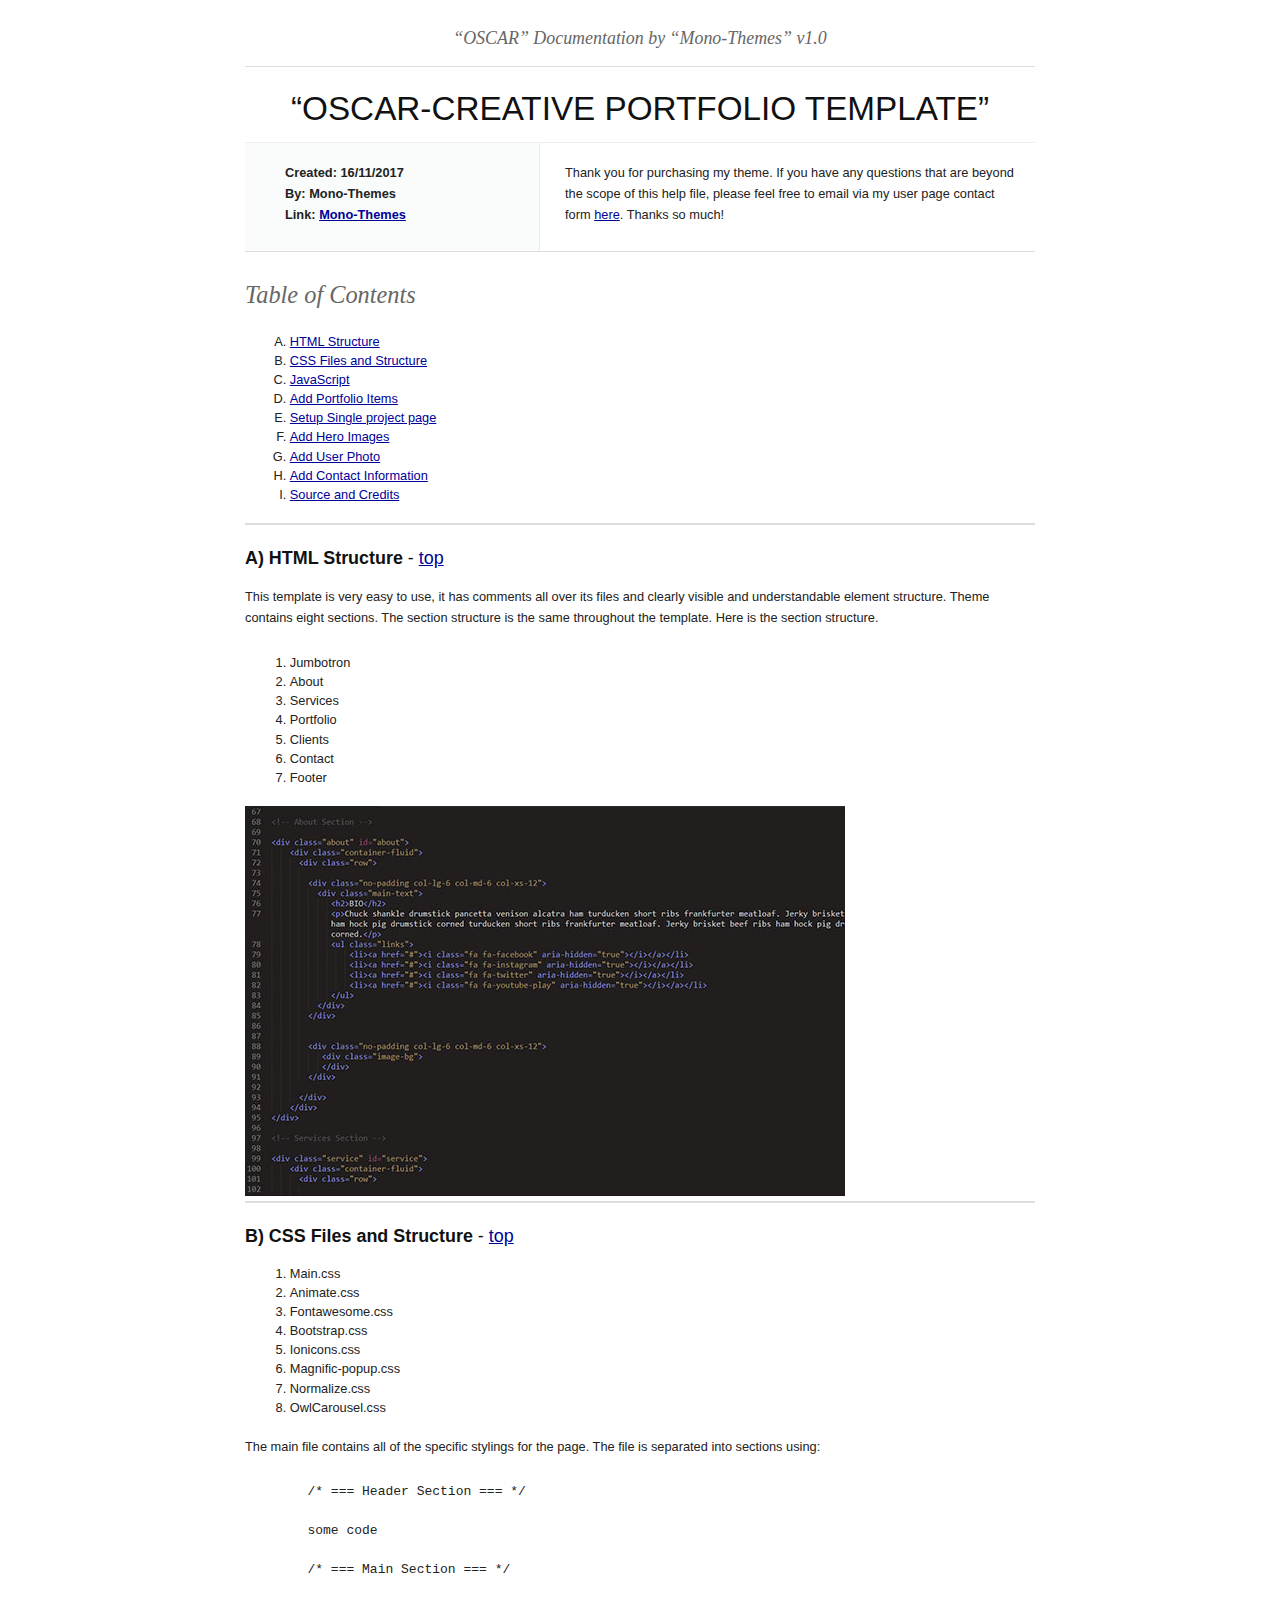
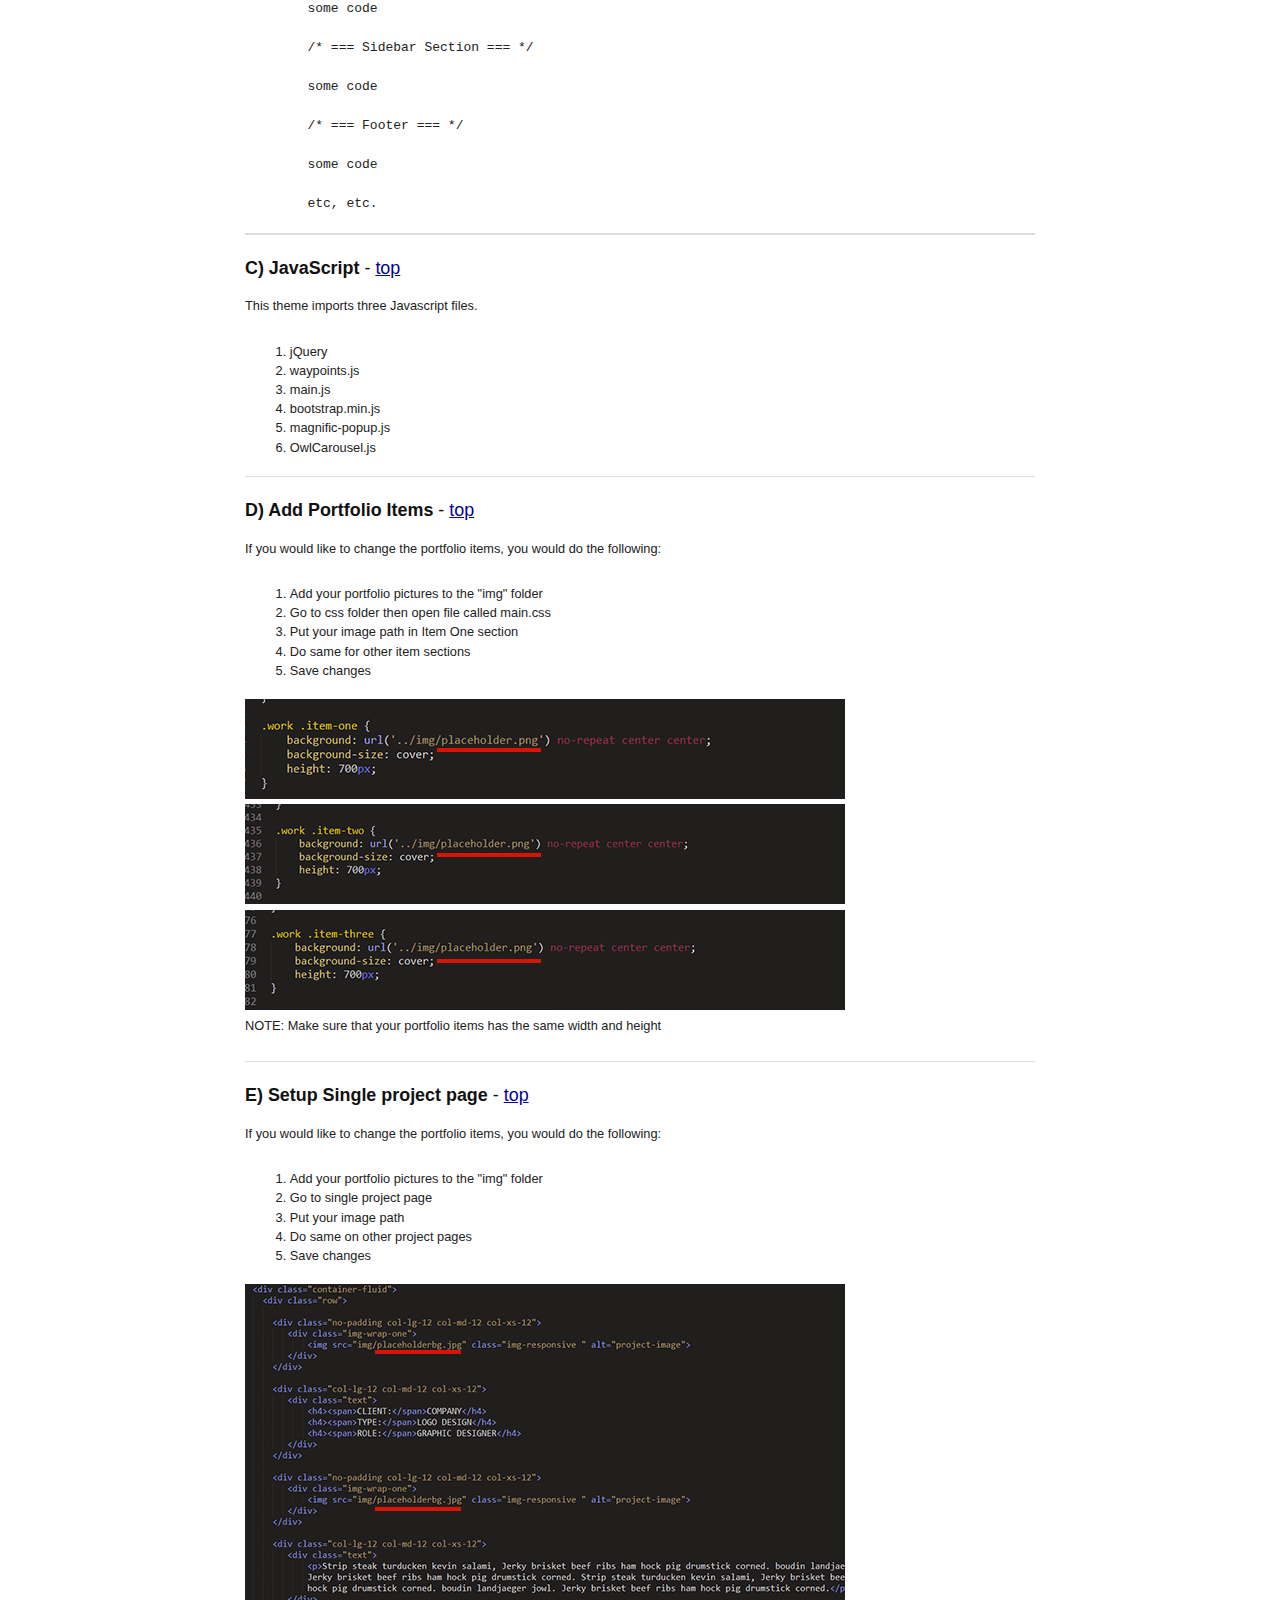
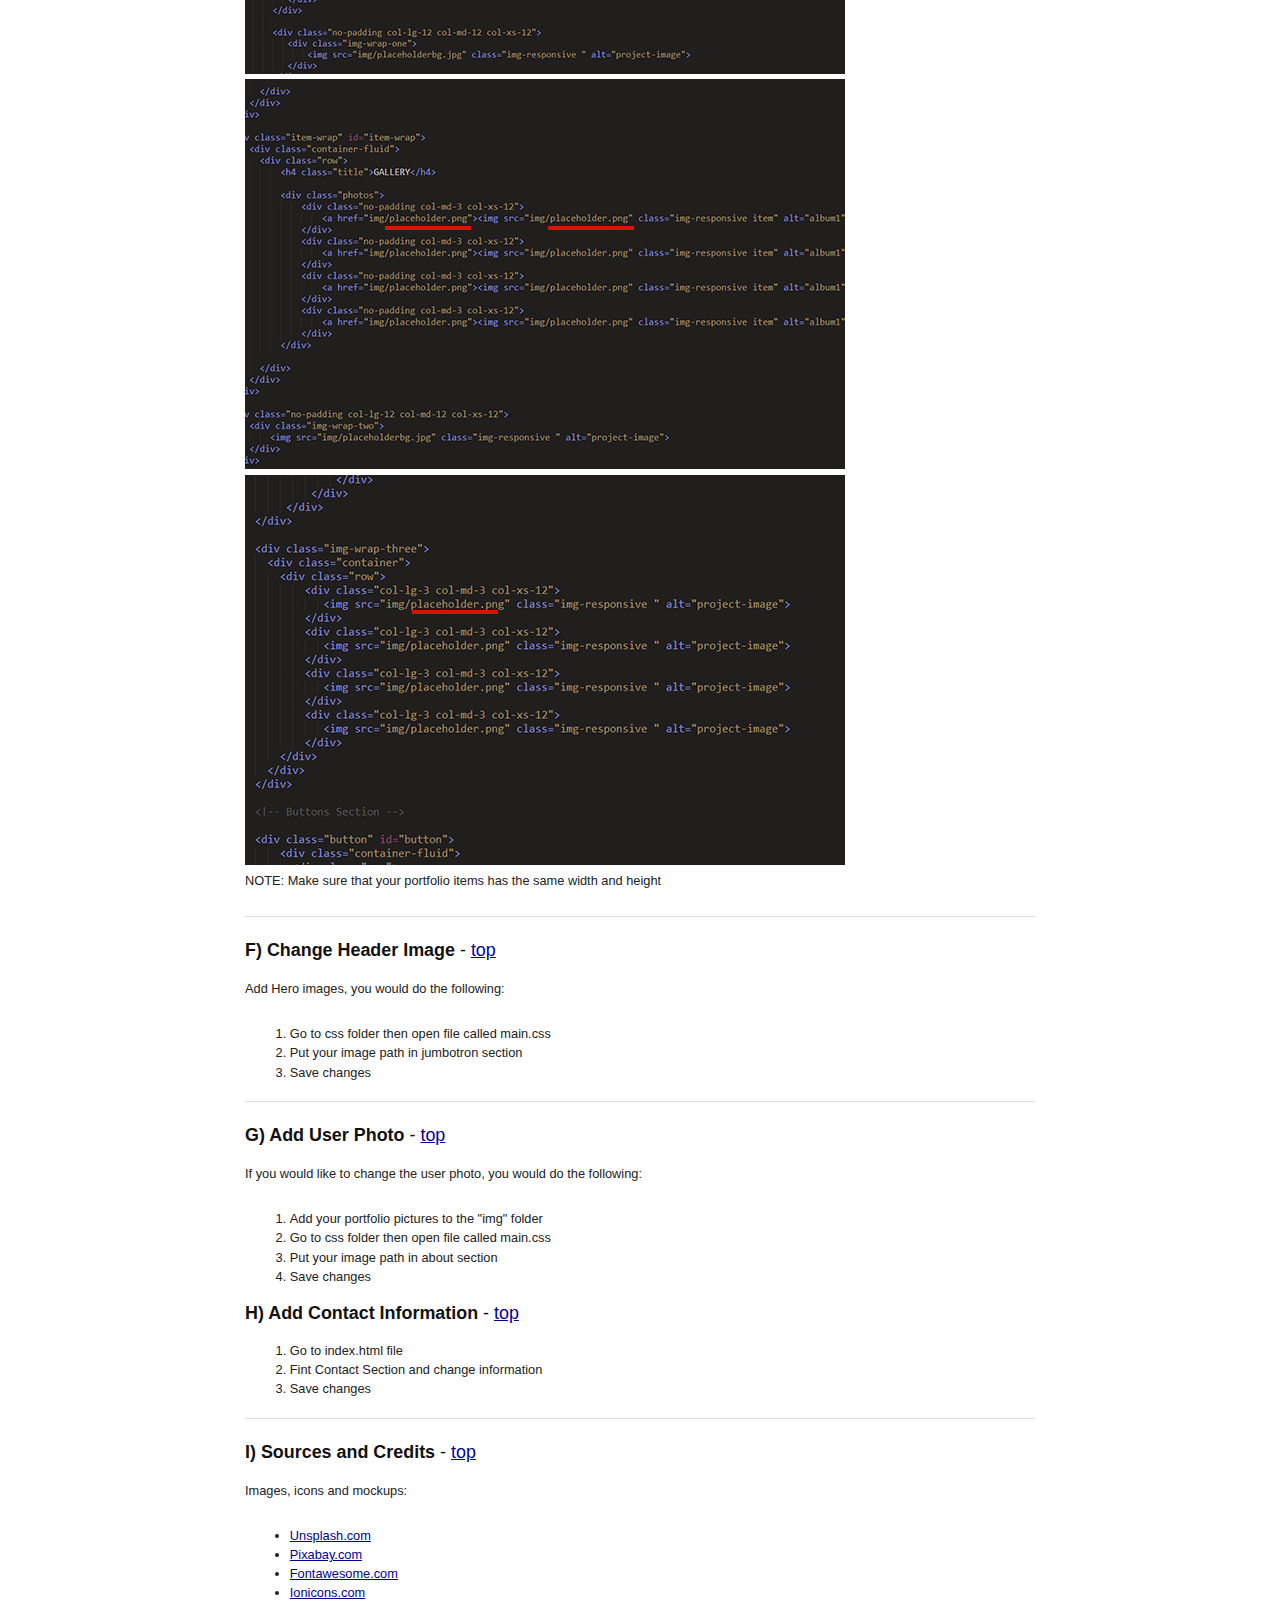
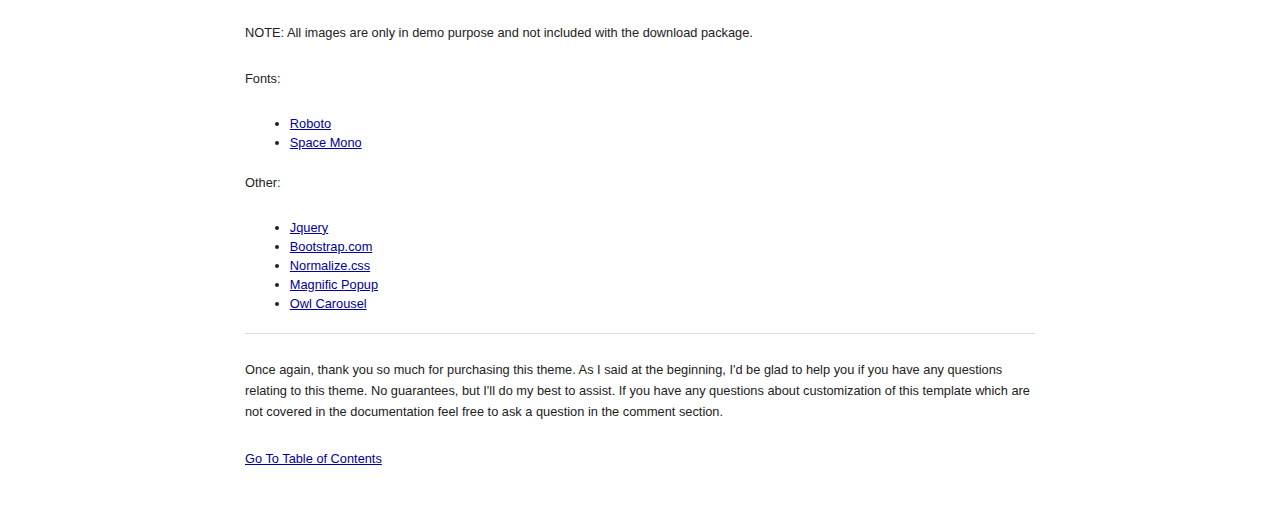
<file: Template Documentation/index.html>
<!DOCTYPE HTML PUBLIC "-//W3C//DTD HTML 4.01//EN" "http://www.w3.org/TR/html4/strict.dtd">
<head lang="en">
	<meta http-equiv="content-type" content="text/html;charset=utf-8">
	<title>OSCAR-CREATIVE PORTFOLIO TEMPLATE</title>
	<!-- Framework CSS -->
	<link rel="stylesheet" href="assets/blueprint-css/screen.css" type="text/css" media="screen, projection">
	<link rel="stylesheet" href="assets/blueprint-css/print.css" type="text/css" media="print">
	<!--[if lt IE 8]><link rel="stylesheet" href="assets/blueprint-css/ie.css" type="text/css" media="screen, projection"><![endif]-->
	<link rel="stylesheet" href="assets/blueprint-css/plugins/fancy-type/screen.css" type="text/css" media="screen, projection">
	<style type="text/css" media="screen">
		p, table, hr, .box { margin-bottom:25px; }
		.box p { margin-bottom:10px; }
	</style>
</head>


<body>
	<div class="container">
	
		<h3 class="center alt">&ldquo;OSCAR&rdquo; Documentation by &ldquo;Mono-Themes&rdquo; v1.0</h3>
		
		<hr>
		
		<h1 class="center">&ldquo;OSCAR-CREATIVE PORTFOLIO TEMPLATE&rdquo;</h1>
		
		<div class="borderTop">
			<div class="span-6 colborder info prepend-1">
				<p class="prepend-top">
					<strong>
					Created: 16/11/2017<br>
					By: Mono-Themes<br>
					Link: <a href="https://wrapbootstrap.com/user/monothemes">Mono-Themes</a>
					</strong>
				</p>
			</div><!-- end div .span-6 -->		
	
			<div class="span-12 last">
				<p class="prepend-top append-0">Thank you for purchasing my theme. If you have any questions that are beyond the scope of this help file, please feel free to email via my user page contact form <a href="https://wrapbootstrap.com/user/monothemes">here</a>. Thanks so much!</p>
			</div>
		</div><!-- end div .borderTop -->
		
		<hr>
		
		<h2 id="toc" class="alt">Table of Contents</h2>
		<ol class="alpha">
			<li><a href="#htmlStructure">HTML Structure</a></li>
			<li><a href="#cssFiles">CSS Files and Structure</a></li>
			<li><a href="#javascript">JavaScript</a></li>
			<li><a href="#portfolio">Add Portfolio Items</a></li>
			<li><a href="#single">Setup Single project page</a></li>
			<li><a href="#hero">Add Hero Images</a></li>
			<li><a href="#user">Add User Photo</a></li>
			<li><a href="#info">Add Contact Information</a></li>
			<li><a href="#credits">Source and Credits</a></li>
		</ol>
		
		<hr>
		
		<h3 id="htmlStructure"><strong>A) HTML Structure</strong> - <a href="#toc">top</a></h3>
		<p>This template is very easy to use, it has comments all over its files and clearly visible and understandable element structure. Theme contains eight sections. The section structure is the same throughout the template. Here is the section structure.</p>

		<ol>
			<li>Jumbotron</li>
			<li>About</li>
			<li>Services</li>
			<li>Portfolio</li>
			<li>Clients</li>
			<li>Contact</li>
			<li>Footer</li>
		</ol>
		
		<img src="assets/images/str.jpg" alt="HTML Structure" />
		 

		<hr>


		<h3 id="cssFiles"><strong>B) CSS Files and Structure</strong> - <a href="#toc">top</a></h3>

		<ol>
			<li>Main.css</li>
			<li>Animate.css</li>
			<li>Fontawesome.css</li>
			<li>Bootstrap.css</li>
			<li>Ionicons.css</li>
			<li>Magnific-popup.css</li>
			<li>Normalize.css</li>
			<li>OwlCarousel.css</li>
		</ol> 

		<p>The main file contains all of the specific stylings for the page. The file is separated into sections using:</p>  

<pre>	/* === Header Section === */

	some code

	/* === Main Section === */
	
	some code
	
	/* === Sidebar Section === */
	
	some code
	
	/* === Footer === */
	
	some code
	
	etc, etc. 
</pre>
 

		<hr>
		
		<h3 id="javascript"><strong>C) JavaScript</strong> - <a href="#toc">top</a></h3>
		
		<p>This theme imports three Javascript files.</p>
		
		<ol>
			<li>jQuery</li>
			<li>waypoints.js</li>
			<li>main.js</li>
			<li>bootstrap.min.js</li>
			<li>magnific-popup.js</li>
			<li>OwlCarousel.js</li>
		</ol>

		<hr>
		

		<h3 id="portfolio"><strong>D) Add Portfolio Items</strong> - <a href="#toc">top</a></h3>

		<p>If you would like to change the portfolio items, you would do the following:</p>
		
		<ol>
			<li>Add your portfolio pictures to the "img" folder</li>
			<li>Go to css folder then open file called main.css</li>
			<li>Put your image path in Item One section</li>
			<li>Do same for other item sections</li>
			<li>Save changes</li>
		</ol>
    
		<img src="assets/images/itemone.png" alt="HTML Structure" />
		<img src="assets/images/itemtwo.png" alt="HTML Structure" />
		<img src="assets/images/itemthree.png" alt="HTML Structure" />
    
		<p>NOTE: Make sure that your portfolio items has the same width and height</p> 

		<hr>

		<h3 id="single"><strong>E) Setup Single project page</strong> - <a href="#toc">top</a></h3>

		<p>If you would like to change the portfolio items, you would do the following:</p>
		
		<ol>
			<li>Add your portfolio pictures to the "img" folder</li>
			<li>Go to single project page</li>
			<li>Put your image path</li>
			<li>Do same on other project pages</li>
			<li>Save changes</li>
		</ol>
    
		<img src="assets/images/projone.png" alt="HTML Structure" />
		<img src="assets/images/projtwo.png" alt="HTML Structure" />
		<img src="assets/images/projthree.png" alt="HTML Structure" />
    
		<p>NOTE: Make sure that your portfolio items has the same width and height</p> 

		<hr>

		<h3 id="hero"><strong>F) Change Header Image</strong> - <a href="#toc">top</a></h3>

		<p>Add Hero images, you would do the following:</p>
		
		<ol>
			<li>Go to css folder then open file called main.css</li>
			<li>Put your image path in jumbotron section</li>
			<li>Save changes</li>
		</ol> 

		<hr>
        
        <h3 id="user"><strong>G) Add User Photo</strong> - <a href="#toc">top</a></h3>

		<p>If you would like to change the user photo, you would do the following:</p>
		
		<ol>
			<li>Add your portfolio pictures to the "img" folder</li>
			<li>Go to css folder then open file called main.css</li>
			<li>Put your image path in about section</li>
			<li>Save changes</li>
		</ol>

		<h3 id="info"><strong>H) Add Contact Information</strong> - <a href="#toc">top</a></h3>
		
		<ol>
			<li>Go to index.html file</li>
			<li>Fint Contact Section and change information</li>
			<li>Save changes</li>
		</ol>

        <hr>
		
		<h3 id="credits"><strong>I) Sources and Credits</strong> - <a href="#toc">top</a></h3>
		
		<p>Images, icons and mockups:</p>
		
		<ul>
			<li><a href="http://www.unsplash.com">Unsplash.com</a></li>
			<li><a href="http://www.pixabay.com">Pixabay.com</a></li>
			<li><a href="http://fontawesome.io">Fontawesome.com</a></li>
			<li><a href="http://ionicons.com">Ionicons.com</a></li>
		</ul>

		<p>NOTE: All images are only in demo purpose and not included with the download package.</p>

		<p>Fonts:</p>
		
		<ul>
			<li><a href="https://fonts.google.com/specimen/Roboto">Roboto</a></li>
			<li><a href="https://fonts.google.com/specimen/Space+Mono">Space Mono</a></li>

		</ul>
        
        <p>Other:</p>

        <ul>
			<li><a href="https://jquery.com">Jquery</a></li>
			<li><a href="http://getbootstrap.com">Bootstrap.com</a></li>
			<li><a href="https://necolas.github.io/normalize.css/">Normalize.css</a></li>
			<li><a href="http://dimsemenov.com/plugins/magnific-popup/">Magnific Popup</a></li>
			<li><a href="https://owlcarousel2.github.io/OwlCarousel2/docs/started-welcome.html">Owl Carousel</a></li>
		</ul>
		
		<hr>
		
		<p>Once again, thank you so much for purchasing this theme. As I said at the beginning, I'd be glad to help you if you have any questions relating to this theme. No guarantees, but I'll do my best to assist. If you have any questions about customization of this template which are not covered in the documentation feel free to ask a question in the comment section.</p> 
		
		
		<p><a href="#toc">Go To Table of Contents</a></p>
		
		<hr class="space">
	</div><!-- end div .container -->
</body>
</html>
</file>
<file: Template Documentation/assets/blueprint-css/screen.css>
/* -----------------------------------------------------------------------


 Blueprint CSS Framework 0.9
 http://blueprintcss.org

   * Copyright (c) 2007-Present. See LICENSE for more info.
   * See README for instructions on how to use Blueprint.
   * For credits and origins, see AUTHORS.
   * This is a compressed file. See the sources in the 'src' directory.

----------------------------------------------------------------------- */

/* reset.css */
html, body, div, span, object, iframe, h1, h2, h3, h4, h5, h6, p, blockquote, pre, a, abbr, acronym, address, code, del, dfn, em, img, q, dl, dt, dd, ol, ul, li, fieldset, form, label, legend, table, caption, tbody, tfoot, thead, tr, th, td {margin:0;padding:0;border:0;font-weight:inherit;font-style:inherit;font-size:100%;font-family:inherit;vertical-align:baseline;}
body {line-height:1.5;}
table {border-collapse:separate;border-spacing:0;}
caption, th, td {text-align:left;font-weight:normal;}
table, td, th {vertical-align:middle;}
blockquote:before, blockquote:after, q:before, q:after {content:"";}
blockquote, q {quotes:"" "";}
a img {border:none;}

/* custom.css */
.info { background:#fafcfc; }
.borderTop { border-top: 1px solid #eee;}
.append-0 {padding-right:20px;}

/* typography.css */
body {font-size:80%;color:#222;background:#fff;font-family:"Helvetica Neue", Arial, Helvetica, sans-serif;padding-top:30px;}
h1, h2, h3, h4, h5, h6 {font-weight:normal;color:#111;}
h1 {font-size:2.6em;line-height:1;margin-bottom:0.5em;}
h2 {font-size:1.9em;margin-bottom:0.75em;}
h3 {font-size:1.4em;line-height:1;margin-bottom:1em;}
h4 {font-size:1.1em;line-height:1.25;margin-bottom:1.25em;}
h5 {font-size:1em;font-weight:bold;margin-bottom:1.5em;}
h6 {font-size:1em;font-weight:bold;}
h1 img, h2 img, h3 img, h4 img, h5 img, h6 img {margin:0;}
p {margin:0 0 1.5em;line-height:1.65em;}
p img.left {float:left;margin:1.5em 1.5em 1.5em 0;padding:0;}
p img.right {float:right;margin:1.5em 0 1.5em 1.5em;}
a:focus, a:hover {color:#000;}
a {color:#009;text-decoration:underline;}
blockquote {margin:1.5em;color:#666;font-style:italic;}
strong {font-weight:bold;}
em, dfn {font-style:italic;}
dfn {font-weight:bold;}
sup, sub {line-height:0;}
abbr, acronym {border-bottom:1px dotted #666;}
address {margin:0 0 1.5em;font-style:italic;}
del {color:#666;}
pre {margin:1.5em 0;white-space:pre;}
pre, code, tt {font:13px 'andale mono', 'lucida console', monospace;line-height:1.5;}
li ul, li ol {margin:0 1.5em;}
ul, ol {margin:0 1.5em 1.5em 3.5em;}
ul {list-style-type:disc;}
ol {list-style-type:decimal;}
ol.alpha {list-style:upper-alpha;}
dl {margin:0 0 1.5em 0;}
dl dt {font-weight:bold;}
dd {margin-left:1.5em;}
table {margin-bottom:1.4em;width:100%;}
th {font-weight:bold;}
thead th {background:#c3d9ff;}
th, td, caption {padding:4px 10px 4px 5px;}
tr.even td {background:#e5ecf9;}
tfoot {font-style:italic;}
caption {background:#eee;}
.small {font-size:.85em;margin-bottom:1.875em;line-height:1.875em;}
.large {font-size:1.2em;line-height:2.5em;margin-bottom:1.25em;}
.hide {display:none;}
.quiet {color:#666;}
.loud {color:#000;}
.highlight {background:#ff0;}
.added {background:#060;color:#fff;}
.removed {background:#900;color:#fff;}
.first {margin-left:0;padding-left:0;}
.last {margin-right:0;padding-right:0;}
.top {margin-top:0;padding-top:0;}
.bottom {margin-bottom:0;padding-bottom:0;}
.center {text-align:center;}

/* forms.css */
label {font-weight:bold;}
fieldset {padding:1.4em;margin:0 0 1.5em 0;border:1px solid #ccc;}
legend {font-weight:bold;font-size:1.2em;}
input[type=text], input[type=password], input.text, input.title, textarea, select {background-color:#fff;border:1px solid #bbb;}
input[type=text]:focus, input[type=password]:focus, input.text:focus, input.title:focus, textarea:focus, select:focus {border-color:#666;}
input[type=text], input[type=password], input.text, input.title, textarea, select {margin:0.5em 0;}
input.text, input.title {width:300px;padding:5px;}
input.title {font-size:1.5em;}
textarea {width:390px;height:250px;padding:5px;}
input[type=checkbox], input[type=radio], input.checkbox, input.radio {position:relative;top:.25em;}
form.inline {line-height:3;}
form.inline p {margin-bottom:0;}
.error, .notice, .success {padding:.8em;margin-bottom:1em;border:2px solid #ddd;}
.error {background:#FBE3E4;color:#8a1f11;border-color:#FBC2C4;}
.notice {background:#FFF6BF;color:#514721;border-color:#FFD324;}
.success {background:#E6EFC2;color:#264409;border-color:#C6D880;}
.error a {color:#8a1f11;}
.notice a {color:#514721;}
.success a {color:#264409;}

/* grid.css */
.container {width:790px;margin:0 auto;}
.showgrid {background:url(src/grid.png);}
.column, div.span-1, div.span-2, div.span-3, div.span-4, div.span-5, div.span-6, div.span-7, div.span-8, div.span-9, div.span-10, div.span-11, div.span-12, div.span-13, div.span-14, div.span-15, div.span-16, div.span-17, div.span-18, div.span-19, div.span-20, div.span-21, div.span-22, div.span-23, div.span-24 {float:left;margin-right:10px;}
.last, div.last {margin-right:0;}
.span-1 {width:30px;}
.span-2 {width:70px;}
.span-3 {width:110px;}
.span-4 {width:150px;}
.span-5 {width:190px;}
.span-6 {width:230px;}
.span-7 {width:270px;}
.span-8 {width:310px;}
.span-9 {width:350px;}
.span-10 {width:390px;}
.span-11 {width:430px;}
.span-12 {width:470px;}
.span-13 {width:510px;}
.span-14 {width:550px;}
.span-15 {width:590px;}
.span-16 {width:630px;}
.span-17 {width:670px;}
.span-18 {width:710px;}
.span-19 {width:750px;}
.span-20 {width:790px;}
.span-21 {width:830px;}
.span-22 {width:870px;}
.span-23 {width:910px;}
.span-24, div.span-24 {width:950px;margin:0;}
input.span-1, textarea.span-1, input.span-2, textarea.span-2, input.span-3, textarea.span-3, input.span-4, textarea.span-4, input.span-5, textarea.span-5, input.span-6, textarea.span-6, input.span-7, textarea.span-7, input.span-8, textarea.span-8, input.span-9, textarea.span-9, input.span-10, textarea.span-10, input.span-11, textarea.span-11, input.span-12, textarea.span-12, input.span-13, textarea.span-13, input.span-14, textarea.span-14, input.span-15, textarea.span-15, input.span-16, textarea.span-16, input.span-17, textarea.span-17, input.span-18, textarea.span-18, input.span-19, textarea.span-19, input.span-20, textarea.span-20, input.span-21, textarea.span-21, input.span-22, textarea.span-22, input.span-23, textarea.span-23, input.span-24, textarea.span-24 {border-left-width:1px!important;border-right-width:1px!important;padding-left:5px!important;padding-right:5px!important;}
input.span-1, textarea.span-1 {width:18px!important;}
input.span-2, textarea.span-2 {width:58px!important;}
input.span-3, textarea.span-3 {width:98px!important;}
input.span-4, textarea.span-4 {width:138px!important;}
input.span-5, textarea.span-5 {width:178px!important;}
input.span-6, textarea.span-6 {width:218px!important;}
input.span-7, textarea.span-7 {width:258px!important;}
input.span-8, textarea.span-8 {width:298px!important;}
input.span-9, textarea.span-9 {width:338px!important;}
input.span-10, textarea.span-10 {width:378px!important;}
input.span-11, textarea.span-11 {width:418px!important;}
input.span-12, textarea.span-12 {width:458px!important;}
input.span-13, textarea.span-13 {width:498px!important;}
input.span-14, textarea.span-14 {width:538px!important;}
input.span-15, textarea.span-15 {width:578px!important;}
input.span-16, textarea.span-16 {width:618px!important;}
input.span-17, textarea.span-17 {width:658px!important;}
input.span-18, textarea.span-18 {width:698px!important;}
input.span-19, textarea.span-19 {width:738px!important;}
input.span-20, textarea.span-20 {width:778px!important;}
input.span-21, textarea.span-21 {width:818px!important;}
input.span-22, textarea.span-22 {width:858px!important;}
input.span-23, textarea.span-23 {width:898px!important;}
input.span-24, textarea.span-24 {width:938px!important;}
.append-1 {padding-right:40px;}
.append-2 {padding-right:80px;}
.append-3 {padding-right:120px;}
.append-4 {padding-right:160px;}
.append-5 {padding-right:200px;}
.append-6 {padding-right:240px;}
.append-7 {padding-right:280px;}
.append-8 {padding-right:320px;}
.append-9 {padding-right:360px;}
.append-10 {padding-right:400px;}
.append-11 {padding-right:440px;}
.append-12 {padding-right:480px;}
.append-13 {padding-right:520px;}
.append-14 {padding-right:560px;}
.append-15 {padding-right:600px;}
.append-16 {padding-right:640px;}
.append-17 {padding-right:680px;}
.append-18 {padding-right:720px;}
.append-19 {padding-right:760px;}
.append-20 {padding-right:800px;}
.append-21 {padding-right:840px;}
.append-22 {padding-right:880px;}
.append-23 {padding-right:920px;}
.prepend-1 {padding-left:40px;}
.prepend-2 {padding-left:80px;}
.prepend-3 {padding-left:120px;}
.prepend-4 {padding-left:160px;}
.prepend-5 {padding-left:200px;}
.prepend-6 {padding-left:240px;}
.prepend-7 {padding-left:280px;}
.prepend-8 {padding-left:320px;}
.prepend-9 {padding-left:360px;}
.prepend-10 {padding-left:400px;}
.prepend-11 {padding-left:440px;}
.prepend-12 {padding-left:480px;}
.prepend-13 {padding-left:520px;}
.prepend-14 {padding-left:560px;}
.prepend-15 {padding-left:600px;}
.prepend-16 {padding-left:640px;}
.prepend-17 {padding-left:680px;}
.prepend-18 {padding-left:720px;}
.prepend-19 {padding-left:760px;}
.prepend-20 {padding-left:800px;}
.prepend-21 {padding-left:840px;}
.prepend-22 {padding-left:880px;}
.prepend-23 {padding-left:920px;}
div.border {padding-right:4px;margin-right:5px;border-right:1px solid #eee;}
div.colborder {padding-right:24px;margin-right:25px;border-right:1px solid #eee;}
div.colborderTop {border-top:1px solid #eee;}
.pull-1 {margin-left:-40px;}
.pull-2 {margin-left:-80px;}
.pull-3 {margin-left:-120px;}
.pull-4 {margin-left:-160px;}
.pull-5 {margin-left:-200px;}
.pull-6 {margin-left:-240px;}
.pull-7 {margin-left:-280px;}
.pull-8 {margin-left:-320px;}
.pull-9 {margin-left:-360px;}
.pull-10 {margin-left:-400px;}
.pull-11 {margin-left:-440px;}
.pull-12 {margin-left:-480px;}
.pull-13 {margin-left:-520px;}
.pull-14 {margin-left:-560px;}
.pull-15 {margin-left:-600px;}
.pull-16 {margin-left:-640px;}
.pull-17 {margin-left:-680px;}
.pull-18 {margin-left:-720px;}
.pull-19 {margin-left:-760px;}
.pull-20 {margin-left:-800px;}
.pull-21 {margin-left:-840px;}
.pull-22 {margin-left:-880px;}
.pull-23 {margin-left:-920px;}
.pull-24 {margin-left:-960px;}
.pull-1, .pull-2, .pull-3, .pull-4, .pull-5, .pull-6, .pull-7, .pull-8, .pull-9, .pull-10, .pull-11, .pull-12, .pull-13, .pull-14, .pull-15, .pull-16, .pull-17, .pull-18, .pull-19, .pull-20, .pull-21, .pull-22, .pull-23, .pull-24 {float:left;position:relative;}
.push-1 {margin:0 -40px 1.5em 40px;}
.push-2 {margin:0 -80px 1.5em 80px;}
.push-3 {margin:0 -120px 1.5em 120px;}
.push-4 {margin:0 -160px 1.5em 160px;}
.push-5 {margin:0 -200px 1.5em 200px;}
.push-6 {margin:0 -240px 1.5em 240px;}
.push-7 {margin:0 -280px 1.5em 280px;}
.push-8 {margin:0 -320px 1.5em 320px;}
.push-9 {margin:0 -360px 1.5em 360px;}
.push-10 {margin:0 -400px 1.5em 400px;}
.push-11 {margin:0 -440px 1.5em 440px;}
.push-12 {margin:0 -480px 1.5em 480px;}
.push-13 {margin:0 -520px 1.5em 520px;}
.push-14 {margin:0 -560px 1.5em 560px;}
.push-15 {margin:0 -600px 1.5em 600px;}
.push-16 {margin:0 -640px 1.5em 640px;}
.push-17 {margin:0 -680px 1.5em 680px;}
.push-18 {margin:0 -720px 1.5em 720px;}
.push-19 {margin:0 -760px 1.5em 760px;}
.push-20 {margin:0 -800px 1.5em 800px;}
.push-21 {margin:0 -840px 1.5em 840px;}
.push-22 {margin:0 -880px 1.5em 880px;}
.push-23 {margin:0 -920px 1.5em 920px;}
.push-24 {margin:0 -960px 1.5em 960px;}
.push-1, .push-2, .push-3, .push-4, .push-5, .push-6, .push-7, .push-8, .push-9, .push-10, .push-11, .push-12, .push-13, .push-14, .push-15, .push-16, .push-17, .push-18, .push-19, .push-20, .push-21, .push-22, .push-23, .push-24 {float:right;position:relative;}
.prepend-top {margin-top:1.5em;}
.append-bottom {margin-bottom:1.5em;}
.box {padding:1.5em;margin-bottom:1.5em;background:#E5ECF9;}
hr {background:#ddd;color:#ddd;clear:both;float:none;width:100%;height:.1em;margin:0 0 1.45em;border:none;}
hr.space {background:#fff;color:#fff;}
.clearfix:after, .container:after {content:"\0020";display:block;height:0;clear:both;visibility:hidden;overflow:hidden;}
.clearfix, .container {display:block;}
.clear {clear:both;}
</file>
<file: Template Documentation/assets/blueprint-css/print.css>
/* -----------------------------------------------------------------------


 Blueprint CSS Framework 0.9
 http://blueprintcss.org

   * Copyright (c) 2007-Present. See LICENSE for more info.
   * See README for instructions on how to use Blueprint.
   * For credits and origins, see AUTHORS.
   * This is a compressed file. See the sources in the 'src' directory.

----------------------------------------------------------------------- */

/* print.css */
body {line-height:1.5;font-family:"Helvetica Neue", Arial, Helvetica, sans-serif;color:#000;background:none;font-size:10pt;}
.container {background:none;}
hr {background:#ccc;color:#ccc;width:100%;height:2px;margin:2em 0;padding:0;border:none;}
hr.space {background:#fff;color:#fff;}
h1, h2, h3, h4, h5, h6 {font-family:"Helvetica Neue", Arial, "Lucida Grande", sans-serif;}
code {font:.9em "Courier New", Monaco, Courier, monospace;}
img {float:left;margin:1.5em 1.5em 1.5em 0;}
a img {border:none;}
p img.top {margin-top:0;}
blockquote {margin:1.5em;padding:1em;font-style:italic;font-size:.9em;}
.small {font-size:.9em;}
.large {font-size:1.1em;}
.quiet {color:#999;}
.hide {display:none;}
a:link, a:visited {background:transparent;font-weight:700;text-decoration:underline;}
a:link:after, a:visited:after {content:" (" attr(href) ")";font-size:90%;}
</file>
<file: Template Documentation/assets/blueprint-css/ie.css>
/* -----------------------------------------------------------------------


 Blueprint CSS Framework 0.9
 http://blueprintcss.org

   * Copyright (c) 2007-Present. See LICENSE for more info.
   * See README for instructions on how to use Blueprint.
   * For credits and origins, see AUTHORS.
   * This is a compressed file. See the sources in the 'src' directory.

----------------------------------------------------------------------- */

/* ie.css */
body {text-align:center;}
.container {text-align:left;}
* html .column, * html div.span-1, * html div.span-2, * html div.span-3, * html div.span-4, * html div.span-5, * html div.span-6, * html div.span-7, * html div.span-8, * html div.span-9, * html div.span-10, * html div.span-11, * html div.span-12, * html div.span-13, * html div.span-14, * html div.span-15, * html div.span-16, * html div.span-17, * html div.span-18, * html div.span-19, * html div.span-20, * html div.span-21, * html div.span-22, * html div.span-23, * html div.span-24 {overflow-x:hidden;}
* html legend {margin:0px -8px 16px 0;padding:0;}
ol {margin-left:2em;}
sup {vertical-align:text-top;}
sub {vertical-align:text-bottom;}
html>body p code {*white-space:normal;}
hr {margin:-8px auto 11px;}
img {-ms-interpolation-mode:bicubic;}
.clearfix, .container {display:inline-block;}
* html .clearfix, * html .container {height:1%;}
fieldset {padding-top:0;}
input.text, input.title {background-color:#fff;border:1px solid #bbb;}
input.text:focus, input.title:focus {border-color:#666;}
input.text, input.title, textarea, select {margin:0.5em 0;}
input.checkbox, input.radio {position:relative;top:.25em;}
form.inline div, form.inline p {vertical-align:middle;}
form.inline label {position:relative;top:-0.25em;}
form.inline input.checkbox, form.inline input.radio, form.inline input.button, form.inline button {margin:0.5em 0;}
button, input.button {position:relative;top:0.25em;}
</file>
<file: Template Documentation/assets/blueprint-css/plugins/fancy-type/screen.css>
/* -------------------------------------------------------------- 
  
   fancy-type.css
   * Lots of pretty advanced classes for manipulating text.
   
   See the Readme file in this folder for additional instructions.

-------------------------------------------------------------- */

/* Indentation instead of line shifts for sibling paragraphs. */
   /* p + p { text-indent:2em; margin-top:-1.5em; } */
   form p + p  { text-indent: 0; } /* Don't want this in forms. */
   

/* For great looking type, use this code instead of asdf: 
   <span class="alt">asdf</span>  
   Best used on prepositions and ampersands. */
  
.alt { 
  color: #666; 
  font-family: "Warnock Pro", "Goudy Old Style","Palatino","Book Antiqua", Georgia, serif; 
  font-style: italic;
  font-weight: normal;
}


/* For great looking quote marks in titles, replace "asdf" with:
   <span class="dquo">&#8220;</span>asdf&#8221;
   (That is, when the title starts with a quote mark). 
   (You may have to change this value depending on your font size). */  
   
.dquo { margin-left: -.5em; } 


/* Reduced size type with incremental leading
   (http://www.markboulton.co.uk/journal/comments/incremental_leading/)

   This could be used for side notes. For smaller type, you don't necessarily want to 
   follow the 1.5x vertical rhythm -- the line-height is too much. 
   
   Using this class, it reduces your font size and line-height so that for 
   every four lines of normal sized type, there is five lines of the sidenote. eg:

   New type size in em's:
     10px (wanted side note size) / 12px (existing base size) = 0.8333 (new type size in ems)

   New line-height value:
     12px x 1.5 = 18px (old line-height)
     18px x 4 = 72px 
     72px / 5 = 14.4px (new line height)
     14.4px / 10px = 1.44 (new line height in em's) */

p.incr, .incr p {
	font-size: 10px;
	line-height: 1.44em;  
	margin-bottom: 1.5em;
}


/* Surround uppercase words and abbreviations with this class.
   Based on work by Jørgen Arnor Gårdsø Lom [http://twistedintellect.com/] */
   
.caps { 
  font-variant: small-caps; 
  letter-spacing: 1px; 
  text-transform: lowercase; 
  font-size:1.2em;
  line-height:1%;
  font-weight:bold;
  padding:0 2px;
}
</file>
